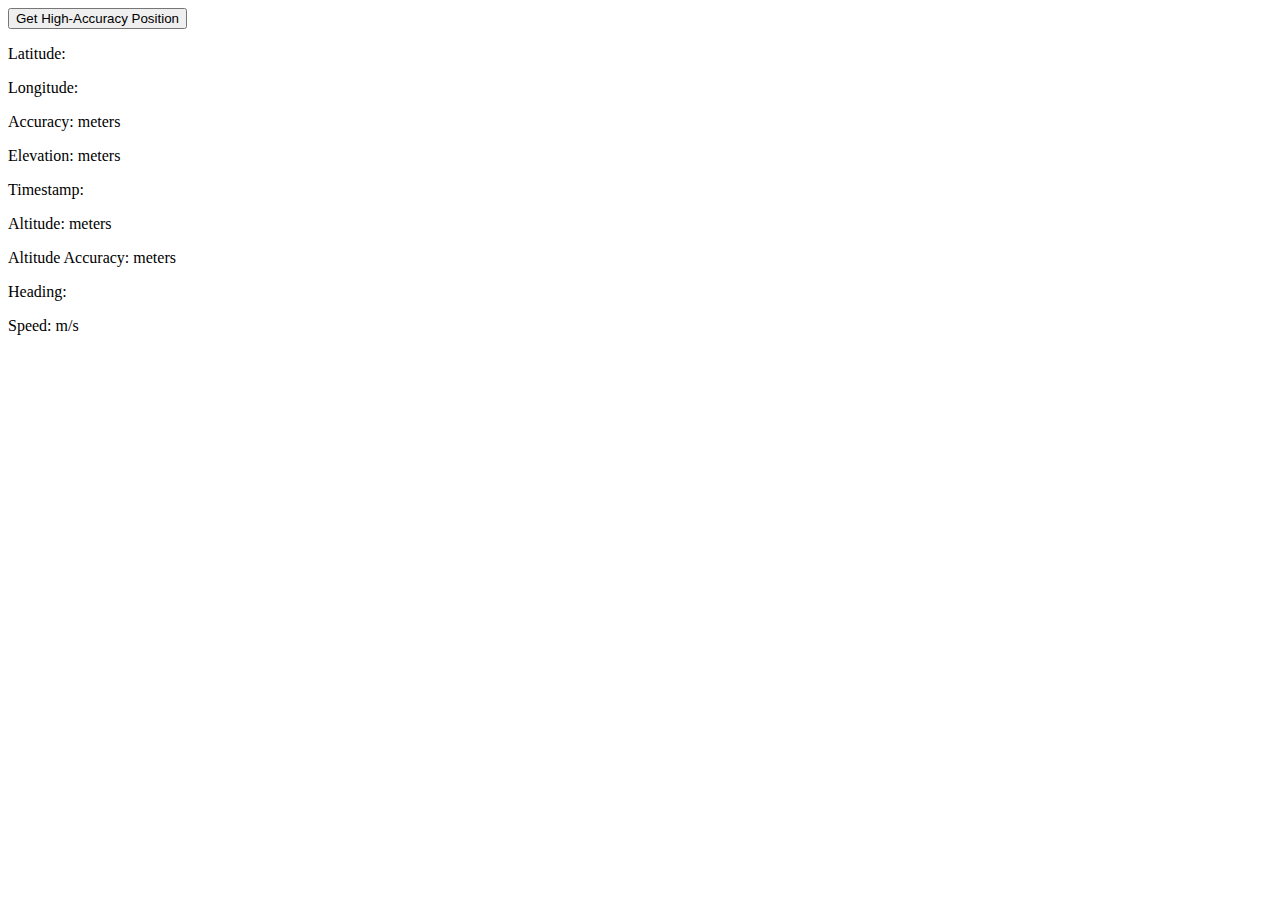
<file: gnss.html>
<!DOCTYPE html>
<html lang="en">
<head>
    <meta charset="UTF-8">
    <meta name="viewport" content="width=device-width, initial-scale=1.0">
    <title>High Accuracy GNSS</title>
    <style>
        /* Add your CSS styling here */
    </style>
</head>
<body>
    <button onclick="getCurrentPosition()">Get High-Accuracy Position</button>
    <div id="positionInfo">
        <p>Latitude: <span id="latitude"></span></p>
        <p>Longitude: <span id="longitude"></span></p>
        <p>Accuracy: <span id="accuracy"></span> meters</p>
        <p>Elevation: <span id="elevation"></span> meters</p>
        <p>Timestamp: <span id="timestamp"></span></p>
        <p>Altitude: <span id="altitude"></span> meters</p>
        <p>Altitude Accuracy: <span id="altitudeAccuracy"></span> meters</p>
        <p>Heading: <span id="heading"></span></p>
        <p>Speed: <span id="speed"></span> m/s</p>
    </div>

    <script>
        function getCurrentPosition() {
            if (navigator.geolocation) {
                navigator.geolocation.getCurrentPosition(
                    positionSuccess,
                    positionError,
                    {
                        enableHighAccuracy: true,
                        timeout: 10000,
                        maximumAge: 0
                    }
                );
            } else {
                alert("Geolocation is not supported by this browser.");
            }
        }

        function positionSuccess(position) {
            const lat = position.coords.latitude;
            const lng = position.coords.longitude;
            const accuracy = position.coords.accuracy;
            const altitude = position.coords.altitude;
            const altitudeAccuracy = position.coords.altitudeAccuracy;
            const heading = position.coords.heading;
            const speed = position.coords.speed;
            const timestamp = position.timestamp;

            document.getElementById('latitude').textContent = lat.toFixed(5);
            document.getElementById('longitude').textContent = lng.toFixed(5);
            document.getElementById('accuracy').textContent = accuracy ? accuracy.toFixed(2) : 'N/A';
            document.getElementById('altitude').textContent = altitude ? altitude.toFixed(2) : 'N/A';
            document.getElementById('altitudeAccuracy').textContent = altitudeAccuracy ? altitudeAccuracy.toFixed(2) : 'N/A';
            document.getElementById('heading').textContent = heading !== null ? heading.toFixed(2) : 'N/A';
            document.getElementById('speed').textContent = speed !== null ? speed.toFixed(2) : 'N/A';
            document.getElementById('timestamp').textContent = new Date(timestamp).toLocaleString();

            fetchElevation(lat, lng);

            console.log("Position obtained:");
            console.log(`Latitude: ${lat}`);
            console.log(`Longitude: ${lng}`);
            console.log(`Accuracy: ${accuracy} meters`);
            console.log(`Altitude: ${altitude}`);
            console.log(`Altitude Accuracy: ${altitudeAccuracy}`);
            console.log(`Heading: ${heading}`);
            console.log(`Speed: ${speed}`);
            console.log(`Timestamp: ${new Date(timestamp).toLocaleString()}`);
        }

        function positionError(error) {
            console.error("Error obtaining position: ", error);
            alert("Error obtaining position. Please try again.");
        }

        function fetchElevation(lat, lng) {
            fetch(`https://maps.googleapis.com/maps/api/elevation/json?locations=${lat},${lng}&key=YOUR_GOOGLE_API_KEY_HERE`)
                .then(response => response.json())
                .then(data => {
                    if (data.status === 'OK' && data.results.length > 0) {
                        const elevation = data.results[0].elevation;
                        document.getElementById('elevation').textContent = elevation.toFixed(2);
                    } else {
                        console.error('Error fetching elevation:', data);
                    }
                })
                .catch(error => {
                    console.error('Error fetching elevation:', error);
                });
        }
    </script>
</body>
</html>
</file>
